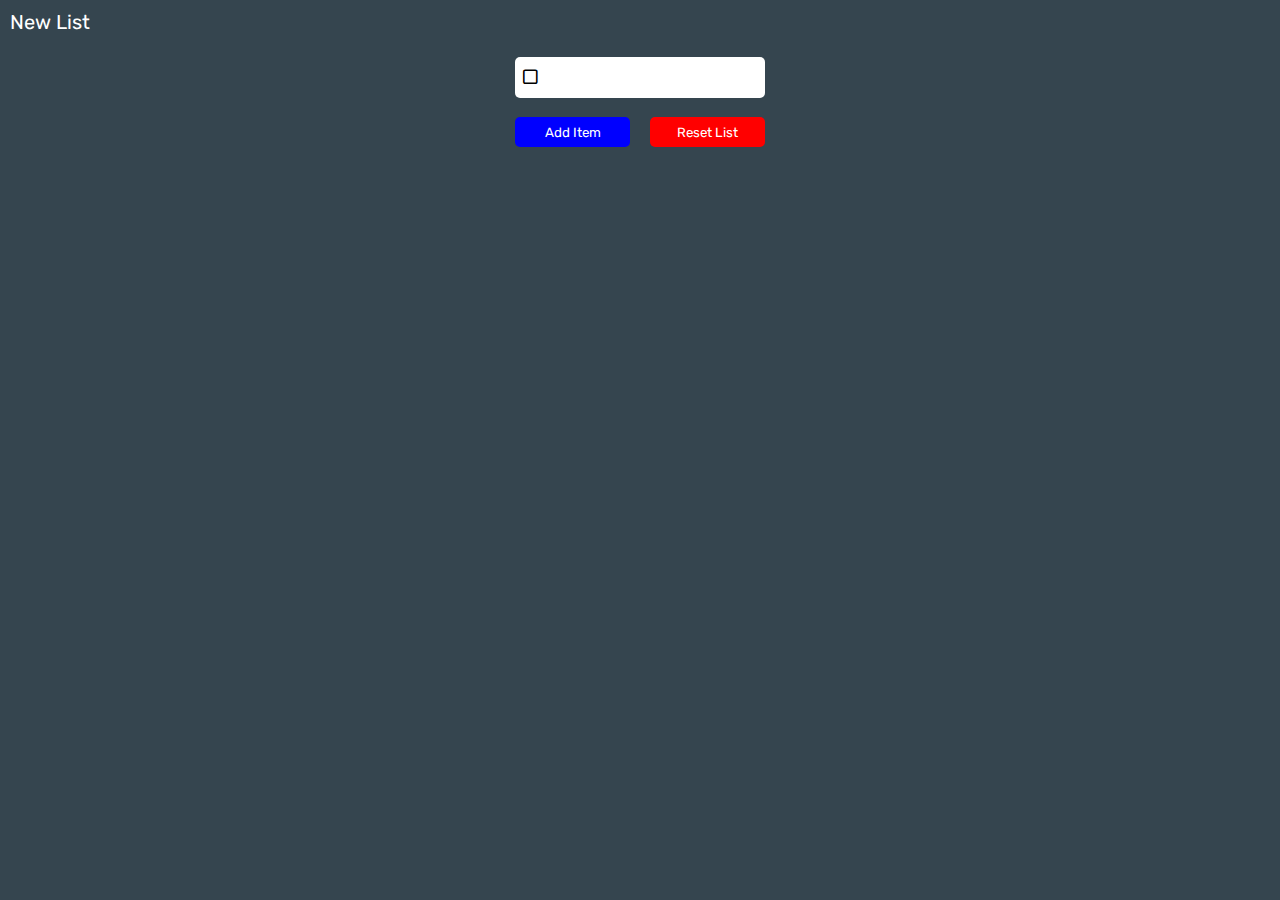
<file: index.html>
<!DOCTYPE html>
<html>
	<head>
		<link rel="stylesheet" href="https://cdnjs.cloudflare.com/ajax/libs/font-awesome/6.7.2/css/all.min.css" integrity="sha512-Evv84Mr4kqVGRNSgIGL/F/aIDqQb7xQ2vcrdIwxfjThSH8CSR7PBEakCr51Ck+w+/U6swU2Im1vVX0SVk9ABhg==" crossorigin="anonymous" referrerpolicy="no-referrer" />
		<link href="https://fonts.googleapis.com/css2?family=Rubik:ital,wght@0,300..900;1,300..900&display=swap" rel="stylesheet">
		<link href='style.css' rel='stylesheet' type='text/css'/>
		<meta name="viewport" content="width=device-width, initial-scale=1, maximum-scale=1.0">
		<title></title>
	</head>
	<body>
		<div id = "resetConfirmDialog">
			<br>
			<h1>Confirm List Reset</h1>
			<p>Are you sure you'd like to reset your list?</p>
			<br>
			<a id = "no" onclick = "closeReset()">NO</a> | <a id = "yes" onclick = "resetList()">YES</a>
			<br><br>
		</div>
		<div id = "coverBg"></div>
		<input id = "listName" value = "New List" oninput = "updatePageTitle()" />
		<br><br><br>
		<div id = "contentBox">
			<div id = "listContent">
				
			</div>
			<br>
			<button id = "addItem" onclick = "addItem()">Add Item</button>
			<button id = "resetList" onclick = "confirmReset()">Reset List</button>
		</div>
		<script>
			var listContent = document.getElementById("listContent")
			var numberOfItems = 1;
			var resetConfirmDialog = document.getElementById("resetConfirmDialog")
			var listName = document.getElementById("listName");
			var coverBg = document.getElementById("coverBg");
				
			if (localStorage.getItem("savedTitle")) {
				document.title = localStorage.getItem("savedTitle")
				listName.value = localStorage.getItem("savedTitle")
			} else {
				document.title = "New List"
			}
			
			if (localStorage.getItem("numberOfItems")) {
				amountOfItems = Number(localStorage.getItem("numberOfItems"));
				i=1
				while (i <= amountOfItems) {
					addItem()
					document.getElementById("item1").style.border="none";
					itemInput = document.getElementById("item" + i)
					savedValue = localStorage.getItem("item" + i)
					itemInput.value = savedValue;

					if (localStorage.getItem("item" + i + "checked")) {
						itemInput.style.textDecoration = "line-through"
						document.getElementById("checkItem" + i).querySelector("i").className = "fa-regular fa-square-check fa-lg"
					}
					
					i++
				}
			} else {
				addItem()
			}
			
			function addItem () {
			    newItem = document.createElement("input")
			    newItem.className = "listItem"
			    newItem.id = "item" + numberOfItems
			    newItem.addEventListener("blur",shouldYouRemove)
			    if (numberOfItems>1) {
				//newItem.style.borderTop = "black solid 1px"
			    }
			
			    checkItemIcon = document.createElement("i")
			    checkItemIcon.className = "fa-regular fa-square fa-lg"
			
			    checkItem = document.createElement("button")
			    checkItem.className = "itemControl"
			    checkItem.id = "checkItem" + numberOfItems
			    checkItem.appendChild(checkItemIcon)
			    checkItem.onclick = checkItemF
			    //checkItem.style.borderTop = "black solid 1px"

			    listContent.appendChild(checkItem)
			    listContent.appendChild(newItem)

			    localStorage.setItem('numberOfItems',numberOfItems)
			    numberOfItems+=1;
			}
			
			function confirmReset() {
			    resetConfirmDialog.style.opacity = "1";  resetConfirmDialog.style.top = "10px";  resetConfirmDialog.style.pointerEvents = "all";
			    coverBg.style.opacity = "0"; coverBg.style.pointerEvents = "none";
			}
			
			function closeReset() {
			    resetConfirmDialog.style.opacity = "0";  resetConfirmDialog.style.top = "00px";  resetConfirmDialog.style.pointerEvents = "none"
			    coverBg.style.opacity = "0"; coverBg.style.pointerEvents = "none";
			}
			
			function resetList() {
			    numberOfItems=1
			    listContent.innerHTML=""
			    listName.value="New List"
			    document.title=listName.value
			    addItem()
			    closeReset()
			    localStorage.clear()
			    document.getElementById("item1").style.border="none";
			}
			
			function checkItemF(event) {
			    checkItemNumber = event.currentTarget.id.match(/\d+$/)[0]
			    itemToCheck = document.getElementById("item" + checkItemNumber)
			    iconToChange = event.currentTarget.querySelector("i");
				
			    if (itemToCheck.style.textDecoration != "line-through") {
			        itemToCheck.style.textDecoration = "line-through"
				iconToChange.className = "fa-regular fa-square-check fa-lg"
				localStorage.setItem("item" + checkItemNumber + "checked","true")
			    } else {
			        itemToCheck.style.textDecoration = "none"
				iconToChange.className = "fa-regular fa-square fa-lg"
				localStorage.removeItem("item" + checkItemNumber + "checked")
			    }
			}
			
			function shouldYouRemove(event) {
			    checkItemNumber = event.currentTarget.id.match(/\d+$/)[0]
			    itemToRemove = document.getElementById("item" + checkItemNumber)
			    buttonToRemove = document.getElementById("checkItem" + checkItemNumber)
			
			    if (itemToRemove.value === "" && checkItemNumber != 1) {
			        listContent.removeChild(itemToRemove)
			        listContent.removeChild(buttonToRemove)
			        numberOfItems=Number(localStorage.getItem("numberOfItems"))
				numberOfItems-=1
				localStorage.setItem('numberOfItems',numberOfItems)
				localStorage.removeItem("item" + checkItemNumber)
			    } else {
				localStorage.setItem("item" + checkItemNumber,itemToRemove.value)
			    }
			}

			function updatePageTitle() {
				localStorage.setItem("savedTitle", listName.value)
				document.title=listName.value
			}
		</script>
	</body>
</html>
</file>
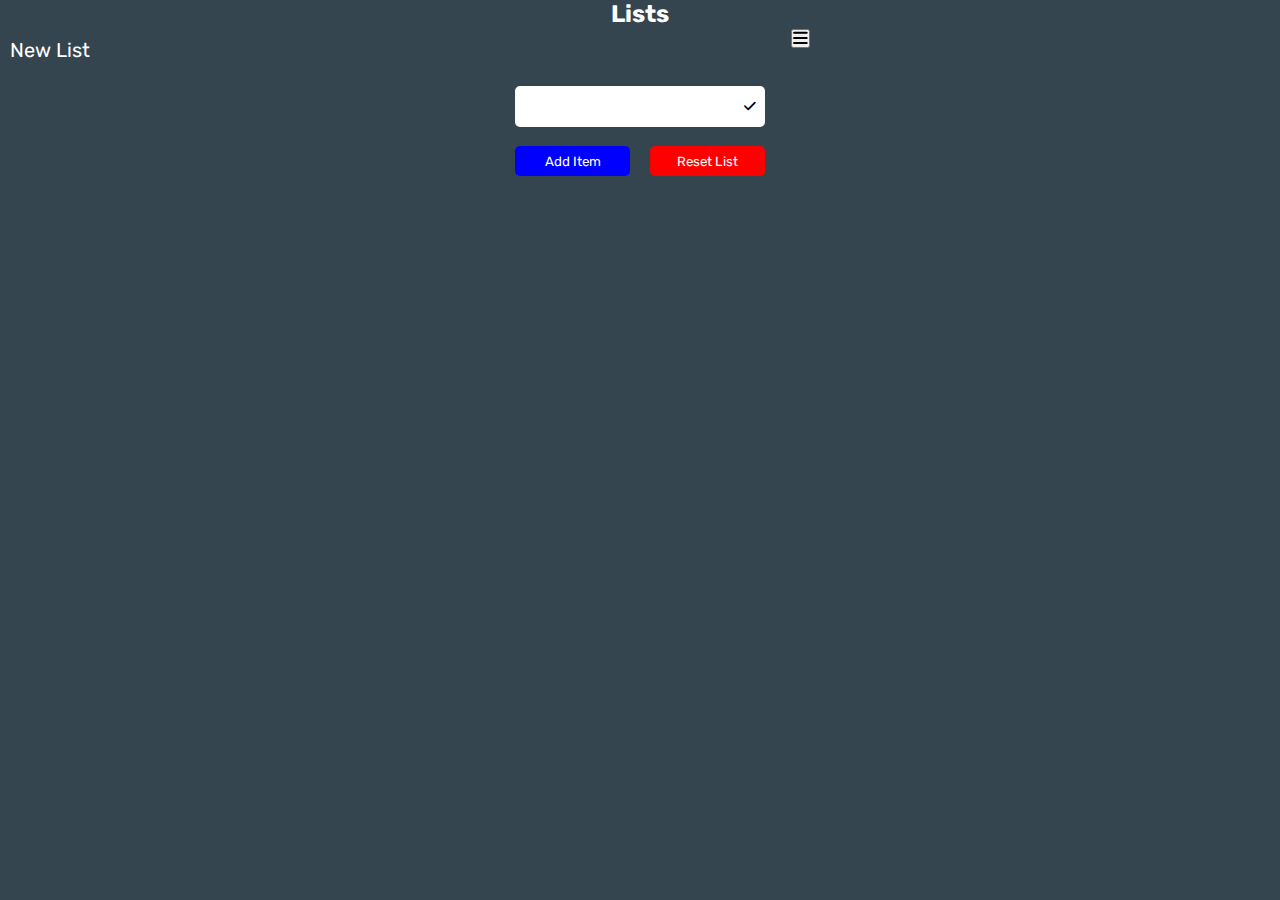
<file: beta.html>
<!DOCTYPE html>
<html>
	<head>
		<link rel="stylesheet" href="https://cdnjs.cloudflare.com/ajax/libs/font-awesome/6.7.2/css/all.min.css" integrity="sha512-Evv84Mr4kqVGRNSgIGL/F/aIDqQb7xQ2vcrdIwxfjThSH8CSR7PBEakCr51Ck+w+/U6swU2Im1vVX0SVk9ABhg==" crossorigin="anonymous" referrerpolicy="no-referrer" />
		<link href="https://fonts.googleapis.com/css2?family=Rubik:ital,wght@0,300..900;1,300..900&display=swap" rel="stylesheet">
		<link href='style.css' rel='stylesheet' type='text/css'/>
		<meta name="viewport" content="width=device-width, initial-scale=1, maximum-scale=1.0">
		<title></title>
	</head>
	<body>
		<div id = "resetConfirmDialog">
			<br>
			<h1>Confirm List Reset</h1>
			<p>Are you sure you'd like to reset your list?</p>
			<br>
			<a id = "no" onclick = "closeReset()">NO</a> | <a id = "yes" onclick = "resetList()">YES</a>
			<br><br>
		</div>
		<div id = "listHistory">
			<h2>Lists</h2>
		</div>
		<button id = "openLists"><i class="fa-solid fa-bars fa-lg"></i></button>
		<input id = "listName" value = "New List" oninput = "updatePageTitle()" />
		<br><br><br>
		<div id = "contentBox">
			<div id = "listContent">
				
			</div>
			<br>
			<button id = "addItem" onclick = "addItem()">Add Item</button>
			<button id = "resetList" onclick = "confirmReset()">Reset List</button>
		</div>
		<script>
			var listContent = document.getElementById("listContent")
			var numberOfItems = 1;
			var resetConfirmDialog = document.getElementById("resetConfirmDialog")
			var listName = document.getElementById("listName");
			var coverBg = document.getElementById("coverBg");
				
			if (localStorage.getItem("savedTitle")) {
				document.title = localStorage.getItem("savedTitle")
				listName.value = localStorage.getItem("savedTitle")
			} else {
				document.title = "New List - TEST MODE"
			}
			
			if (localStorage.getItem("numberOfItems")) {
				amountOfItems = Number(localStorage.getItem("numberOfItems"));
				i=1
				while (i <= amountOfItems) {
					addItem()
					document.getElementById("item1").style.border="none";
					itemInput = document.getElementById("item" + i)
					savedValue = localStorage.getItem("item" + i)
					itemInput.value = savedValue;

					if (localStorage.getItem("item" + i + "checked")) {
						itemInput.style.textDecoration = "line-through"
					}
					
					i++
				}
			} else {
				addItem()
			}
			
			function addItem () {
			    newItem = document.createElement("input")
			    newItem.className = "listItem"
			    newItem.id = "item" + numberOfItems
			    newItem.addEventListener("blur",shouldYouRemove)
			    if (numberOfItems>1) {
				newItem.style.borderTop = "black solid 1px"
			    }
			
			    checkItemIcon = document.createElement("i")
			    checkItemIcon.className = "fa-solid fa-check"
			
			    checkItem = document.createElement("button")
			    checkItem.className = "itemControl"
			    checkItem.id = "checkItem" + numberOfItems
			    checkItem.appendChild(checkItemIcon)
			    checkItem.onclick = checkItemF
			    //checkItem.style.borderTop = "black solid 1px"
			
			    listContent.appendChild(newItem)
			    listContent.appendChild(checkItem)

			    localStorage.setItem('numberOfItems',numberOfItems)
			    numberOfItems+=1;
			}
			
			function confirmReset() {
			    resetConfirmDialog.style.opacity = "1";  resetConfirmDialog.style.top = "10px";  resetConfirmDialog.style.pointerEvents = "all";
			    //coverBg.style.opacity = "0.65"; coverBg.style.pointerEvents = "all";
			}
			
			function closeReset() {
			    resetConfirmDialog.style.opacity = "0";  resetConfirmDialog.style.top = "00px";  resetConfirmDialog.style.pointerEvents = "none"
			    //coverBg.style.opacity = "0"; coverBg.style.pointerEvents = "none";
			}
			
			function resetList() {
			    numberOfItems=1
			    listContent.innerHTML=""
			    listName.value="New List"
			    document.title=listName.value
			    addItem()
			    closeReset()
			    localStorage.clear()
			    document.getElementById("item1").style.border="none";
			}
			
			function checkItemF(event) {
			    checkItemNumber = event.currentTarget.id.match(/\d+$/)[0]
			    itemToCheck = document.getElementById("item" + checkItemNumber)
			    if (itemToCheck.style.textDecoration != "line-through") {
			        itemToCheck.style.textDecoration = "line-through"
				      localStorage.setItem("item" + checkItemNumber + "checked","true")
			    } else {
			        itemToCheck.style.textDecoration = "none"
				      localStorage.removeItem("item" + checkItemNumber + "checked")
			    }
			}
			
			function shouldYouRemove(event) {
			    checkItemNumber = event.currentTarget.id.match(/\d+$/)[0]
			    itemToRemove = document.getElementById("item" + checkItemNumber)
			    buttonToRemove = document.getElementById("checkItem" + checkItemNumber)
			
			    if (itemToRemove.value === "" && checkItemNumber != 1) {
			        listContent.removeChild(itemToRemove)
			        listContent.removeChild(buttonToRemove)
			        numberOfItems=Number(localStorage.getItem("numberOfItems"))
				numberOfItems-=1
				localStorage.setItem('numberOfItems',numberOfItems)
				localStorage.removeItem("item" + checkItemNumber)
			    } else {
				localStorage.setItem("item" + checkItemNumber,itemToRemove.value)
			    }
			}

			function updatePageTitle() {
				localStorage.setItem("savedTitle", listName.value)
				document.title=listName.value + " - TEST MODE"
			}
		</script>
	</body>
</html>
</file>
<file: style.css>
* {
    font-family:"Rubik", sans-serif;
    margin:0;
    padding:0;
    outline:none;
    transition:all 0.25s;
}

body {
    background-color:#35454f;
    text-align:center;
    color:white;
    user-select:none;
}

#coverBg {
    position:fixed;
    width:100%;
    height:100vh;
    background-color:black;
    opacity:0.0;
}

#listName {
    padding:10px;
    border:transparent;
    font-size:20px;
    width:300px;
    background-color:transparent;
    color:white;
    float:left;
}

#listContent {
    width:250px;
    border-radius:5px;
    margin:auto;
    text-align:left;
    background-color:white;
}

.listItem {
    width:210px;
    height:30px;
    background-color:transparent;
    border:transparent;
    color:black;
    text-indent:5px;
    padding:5px;
}

#contentBox {
    width:250px;
    margin:auto;
}

#resetList, #addItem {
    height:30px;
    width:115px;
    background-color:red;
    border:transparent;
    border-radius:5px;
    float:right;
    color:white;
}

#addItem {
    float:left;
    background-color:blue;
}

button {
    cursor:pointer;
}

#resetConfirmDialog {
    background-color:#212f36;
    width:350px;
    padding:10px;
    border-radius:5px;
    margin:auto;
    position:fixed;
    left:50%;
    transform:translateX(-50%);
    top:0px;
    opacity:0;
    pointer-events:none;
}

#no, #yes {
    cursor:pointer;
}

.itemControl {
    width:30px;
    height:41px;
    color:black;
    padding:5px;
    background-color:transparent;
    border:transparent;
}
</file>
